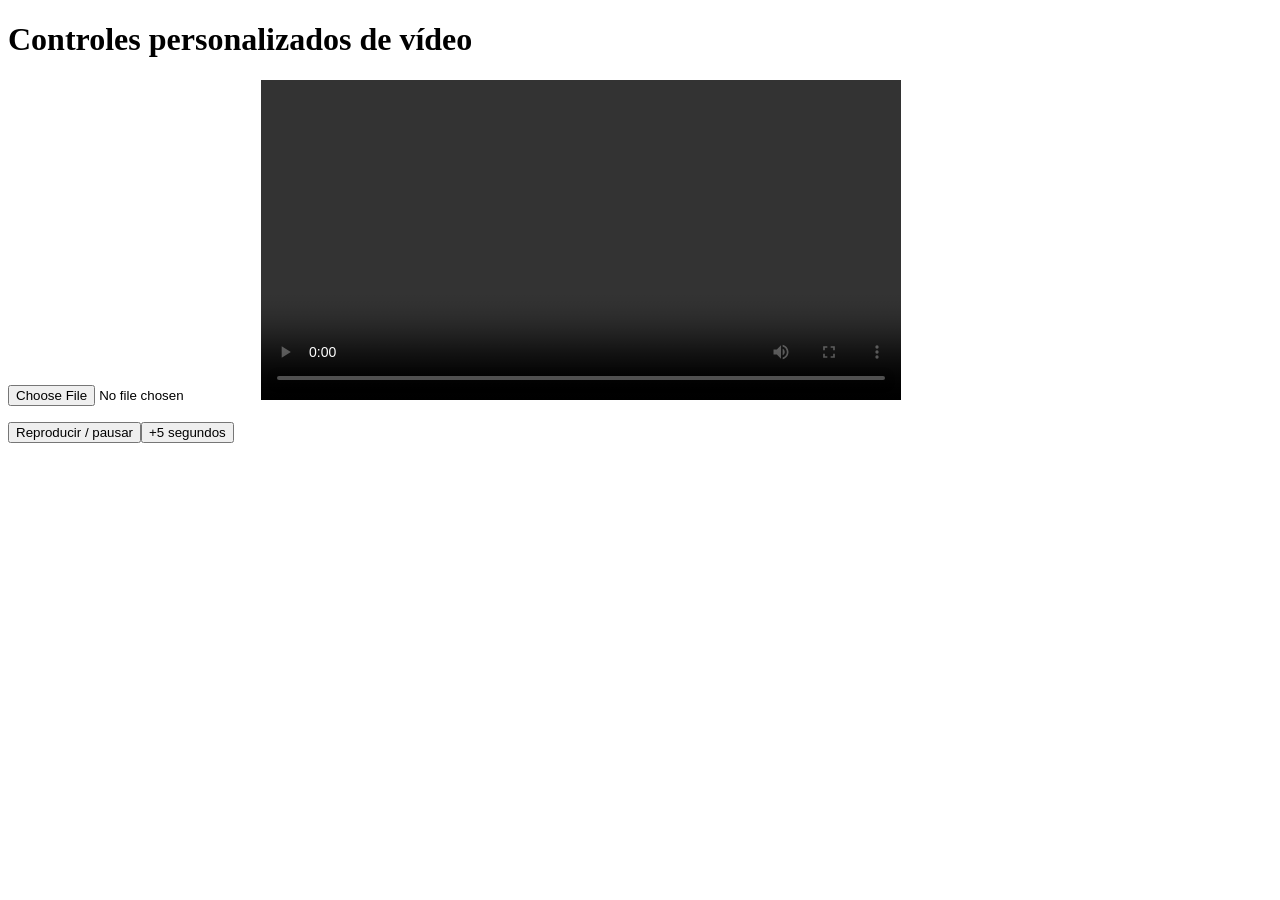
<file: 01-ejercicios/01-controles-video/index.html>
<!doctype html><html lang="es"><meta charset="utf-8"><title>Práctica de vídeo</title><body><h1>Controles personalizados de vídeo</h1><input id="archivo" type="file" accept="video/*"><video id="video" controls width="640"></video><p><button id="play">Reproducir / pausar</button><button id="mas">+5 segundos</button></p><script>const video=document.querySelector('#video');document.querySelector('#archivo').onchange=e=>video.src=URL.createObjectURL(e.target.files[0]);document.querySelector('#play').onclick=()=>video.paused?video.play():video.pause();document.querySelector('#mas').onclick=()=>video.currentTime+=5;</script></body></html>
</file>
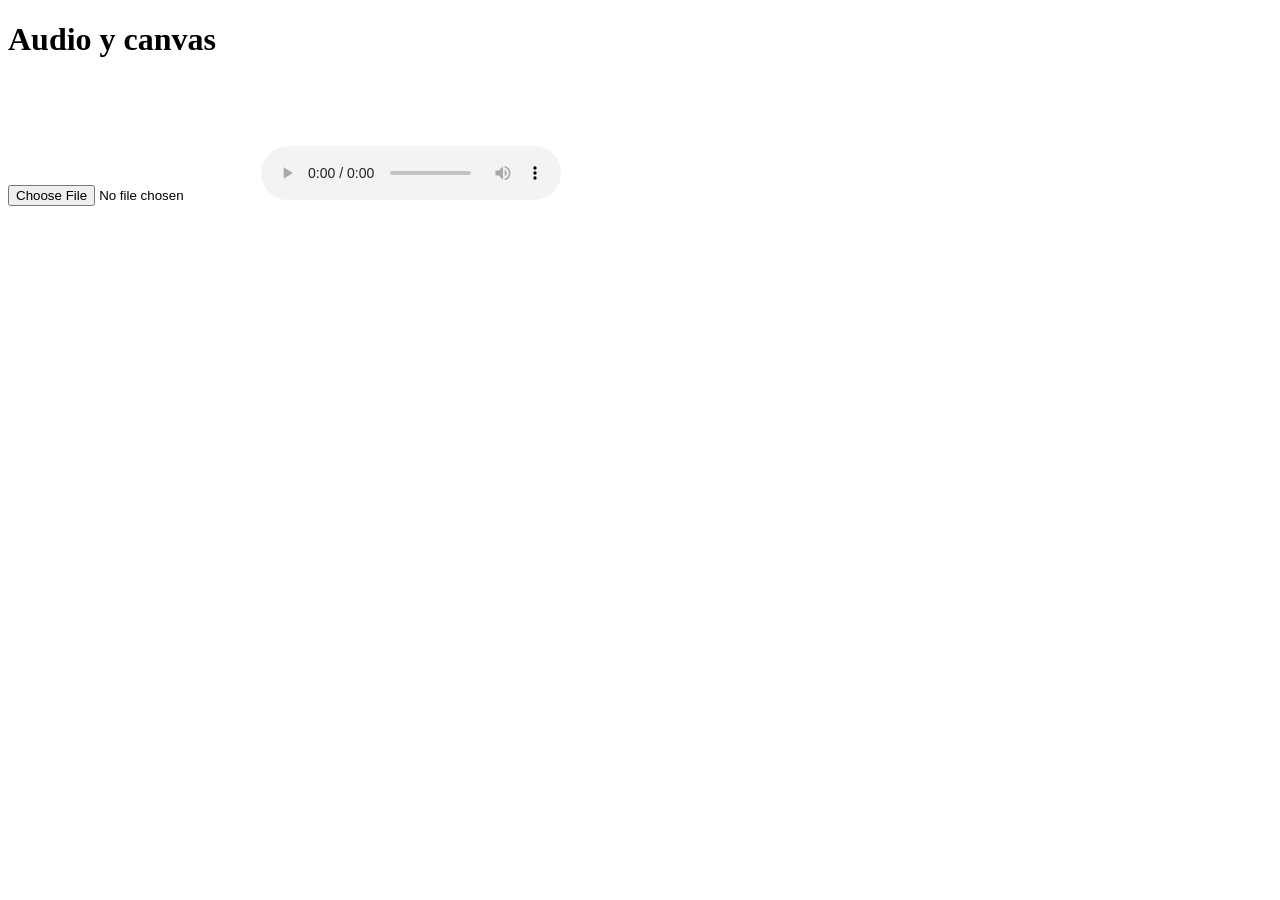
<file: 01-ejercicios/02-web-audio-canvas/index.html>
<!doctype html><html lang="es"><meta charset="utf-8"><title>Práctica Web Audio</title><body><h1>Audio y canvas</h1><input id="archivo" type="file" accept="audio/*"><audio id="audio" controls></audio><canvas id="canvas" width="640" height="120"></canvas><script>const audio=document.querySelector('#audio'),canvas=document.querySelector('#canvas'),ctx=canvas.getContext('2d');let analizador;document.querySelector('#archivo').onchange=e=>{audio.src=URL.createObjectURL(e.target.files[0]);const contexto=new AudioContext(),fuente=contexto.createMediaElementSource(audio);analizador=contexto.createAnalyser();fuente.connect(analizador);analizador.connect(contexto.destination);dibujar()};function dibujar(){requestAnimationFrame(dibujar);ctx.clearRect(0,0,640,120);if(!analizador)return;const datos=new Uint8Array(analizador.frequencyBinCount);analizador.getByteFrequencyData(datos);datos.forEach((v,i)=>{ctx.fillStyle='#159';ctx.fillRect(i*5,120-v/2,4,v/2)})}</script></body></html>
</file>
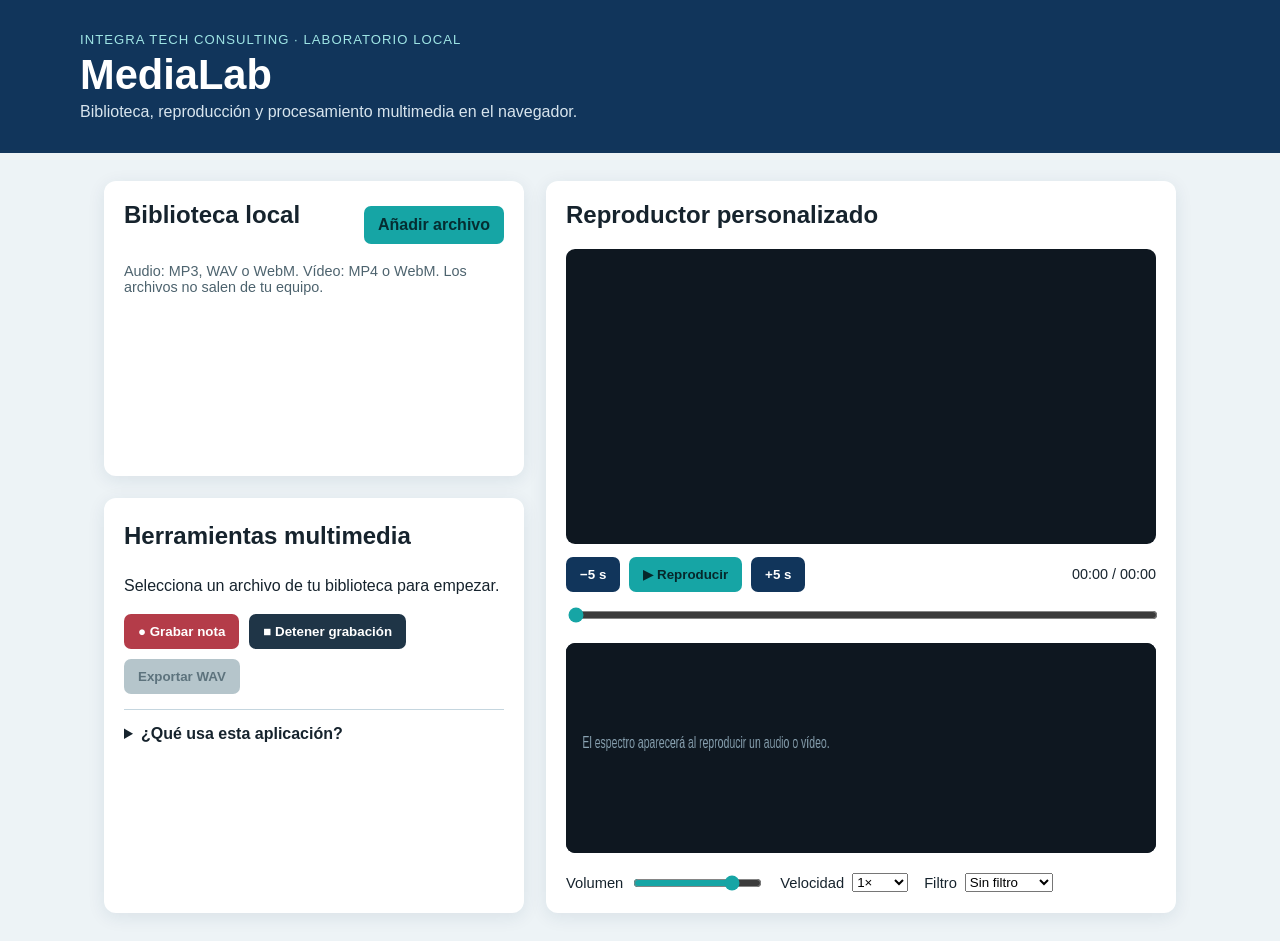
<file: 02-proyecto-unidad/media-lab-itc/index.html>
<!doctype html>
<html lang="es">
<head>
  <meta charset="utf-8">
  <meta name="viewport" content="width=device-width, initial-scale=1">
  <title>MediaLab ITC</title>
  <link rel="stylesheet" href="estilos.css">
</head>
<body>
  <header>
    <p class="marca">integra tech consulting · laboratorio local</p>
    <h1>MediaLab</h1>
    <p>Biblioteca, reproducción y procesamiento multimedia en el navegador.</p>
  </header>

  <main>
    <section class="biblioteca" aria-labelledby="tituloBiblioteca">
      <div class="cabecera-seccion">
        <h2 id="tituloBiblioteca">Biblioteca local</h2>
        <label class="boton" for="selectorArchivo">Añadir archivo</label>
        <input id="selectorArchivo" type="file" accept="audio/*,video/*" hidden>
      </div>
      <p class="ayuda">Audio: MP3, WAV o WebM. Vídeo: MP4 o WebM. Los archivos no salen de tu equipo.</p>
      <ol id="listaMedios" class="lista"></ol>
    </section>

    <section class="reproductor" aria-labelledby="tituloReproductor">
      <h2 id="tituloReproductor">Reproductor personalizado</h2>
      <video id="medio" preload="metadata" playsinline></video>
      <div class="controles-principales">
        <button id="anterior" aria-label="Retroceder cinco segundos">−5 s</button>
        <button id="reproducir">▶ Reproducir</button>
        <button id="siguiente" aria-label="Avanzar cinco segundos">+5 s</button>
        <span id="tiempo">00:00 / 00:00</span>
      </div>
      <input id="progreso" type="range" min="0" max="100" value="0" aria-label="Posición de reproducción">

      <canvas id="visualizador" width="900" height="210" aria-label="Visualización animada del audio"></canvas>

      <div class="ajustes">
        <label>Volumen <input id="volumen" type="range" min="0" max="1" value="0.8" step="0.05"></label>
        <label>Velocidad
          <select id="velocidad"><option value="0.75">0,75×</option><option value="1" selected>1×</option><option value="1.25">1,25×</option><option value="1.5">1,5×</option></select>
        </label>
        <label>Filtro
          <select id="filtro"><option value="none">Sin filtro</option><option value="lowpass">Pasa bajos</option><option value="highpass">Pasa altos</option></select>
        </label>
      </div>
    </section>

    <section class="herramientas" aria-labelledby="tituloHerramientas">
      <h2 id="tituloHerramientas">Herramientas multimedia</h2>
      <p id="estado">Selecciona un archivo de tu biblioteca para empezar.</p>
      <div class="grupo-botones">
        <button id="grabar">● Grabar nota</button>
        <button id="detener" disabled>■ Detener grabación</button>
        <button id="exportar" disabled>Exportar WAV</button>
      </div>
      <details>
        <summary>¿Qué usa esta aplicación?</summary>
        <p>HTMLMediaElement para reproducción y eventos, Web Audio API para procesamiento, MediaRecorder para captura, Blob para almacenar temporalmente, FileReader/ArrayBuffer para conversión, y Canvas con requestAnimationFrame para la animación.</p>
      </details>
    </section>
  </main>
  <script src="aplicacion.js"></script>
</body>
</html>
</file>
<file: 02-proyecto-unidad/media-lab-itc/estilos.css>
:root{--azul:#11355b;--acento:#16a5a5;--fondo:#edf3f6;--texto:#16232d;--linea:#c5d6df}*{box-sizing:border-box}body{margin:0;background:var(--fondo);color:var(--texto);font-family:Arial,sans-serif}header{background:var(--azul);color:#fff;padding:32px max(24px,calc((100% - 1120px)/2))}header h1{margin:4px 0;font-size:2.6rem}.marca{margin:0;color:#9fe5e5;font-size:.82rem;letter-spacing:.08em;text-transform:uppercase}header p:not(.marca){margin:0;color:#d8e5ee}main{max-width:1120px;margin:28px auto;padding:0 24px;display:grid;grid-template-columns:.8fr 1.2fr;gap:22px}.biblioteca,.reproductor,.herramientas{background:#fff;border-radius:12px;padding:20px;box-shadow:0 4px 18px #183c5617}.reproductor{grid-row:span 2}h2{margin-top:0}.cabecera-seccion{display:flex;justify-content:space-between;gap:12px;align-items:center}.boton,button{border:0;border-radius:7px;padding:10px 14px;background:var(--acento);color:#052d31;font-weight:bold;cursor:pointer}button:disabled{background:#b5c5cb;color:#5d737d;cursor:not-allowed}.ayuda{font-size:.9rem;color:#4d636e}.lista{padding:0;margin:0;list-style:none;display:grid;gap:8px}.lista button{width:100%;background:#f4f8fa;color:var(--texto);text-align:left;border-left:4px solid var(--linea)}.lista button.activo{border-left-color:var(--acento);background:#e4f7f7}.lista small{display:block;color:#58707c;margin-top:4px}#medio{width:100%;min-height:220px;max-height:370px;background:#0e1720;border-radius:9px;display:block;object-fit:contain}.controles-principales{display:flex;gap:9px;align-items:center;margin:13px 0}.controles-principales button{background:var(--azul);color:#fff}.controles-principales button:nth-child(2){background:var(--acento);color:#06272a}.controles-principales span{margin-left:auto;font-variant-numeric:tabular-nums;font-size:.9rem}input[type=range]{accent-color:var(--acento)}#progreso{width:100%}#visualizador{width:100%;height:210px;margin-top:16px;background:#0e1720;border-radius:9px}.ajustes{display:flex;gap:16px;flex-wrap:wrap;margin-top:16px}.ajustes label{display:flex;align-items:center;gap:8px;font-size:.92rem}.herramientas{line-height:1.5}.grupo-botones{display:flex;gap:10px;flex-wrap:wrap;margin:15px 0}.grupo-botones #grabar{background:#b43c49;color:#fff}.grupo-botones #detener{background:#1f3547;color:#fff}details{border-top:1px solid var(--linea);padding-top:12px;margin-top:14px}summary{font-weight:bold;cursor:pointer}@media(max-width:800px){main{grid-template-columns:1fr}.reproductor{grid-row:auto}header h1{font-size:2rem}}
</file>
